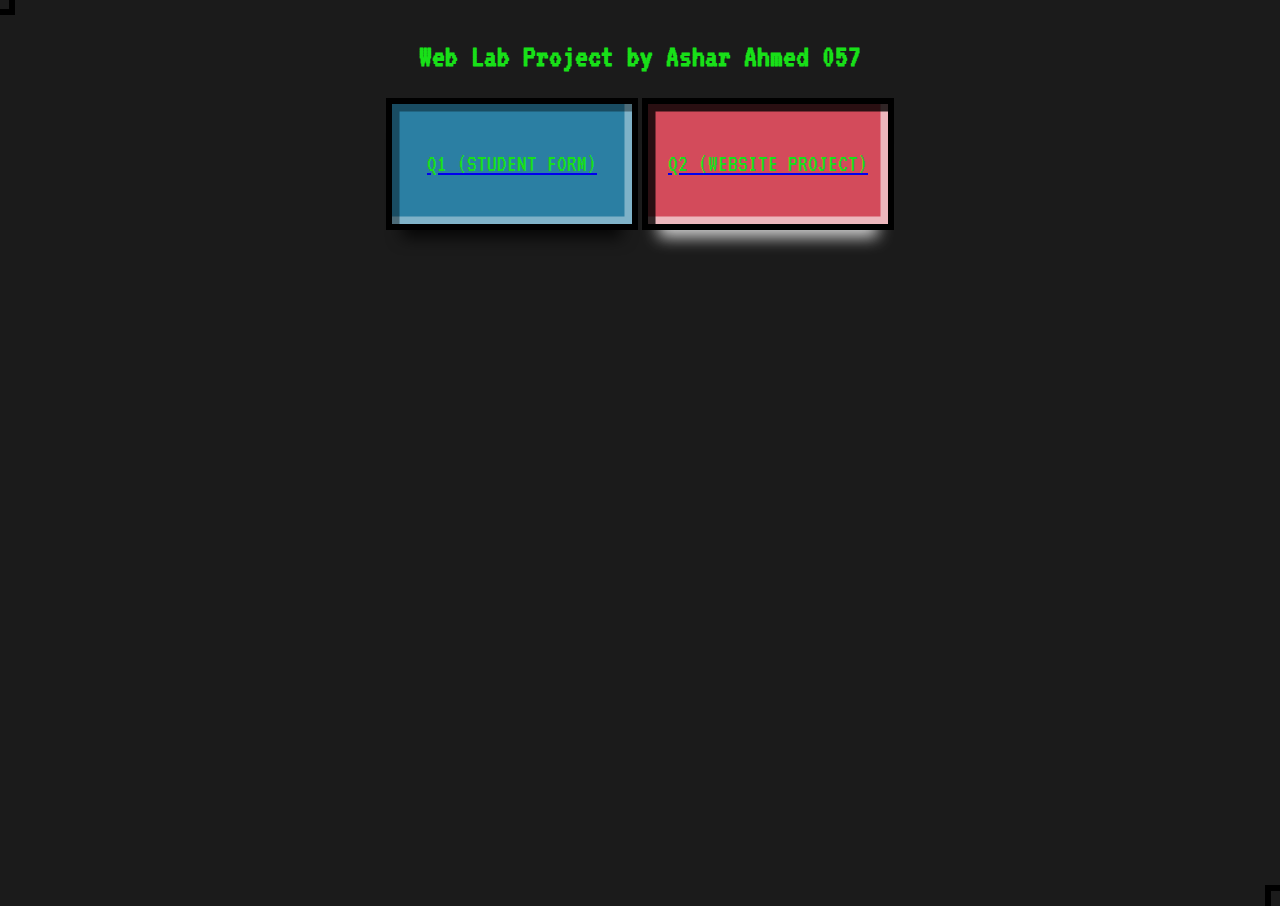
<file: index.html>
<!DOCTYPE html>
<html lang="en">
<head>
  <meta charset="UTF-8">
  <meta name="viewport" content="width=device-width, initial-scale=1.0">
  <title>Lab Project by Ashar Ahmed 057</title>
  <link href="https://fonts.googleapis.com/css?family=VT323" rel="stylesheet" type="text/css">
  <style>
    * {
      box-sizing: border-box;
    }

    h1 {
      font-family: VT323;
      margin: 1em auto;
      color: #18e018;
      text-align: center;
    }

    body {
      background-color: #1b1b1b;
      font-size: 16px;
      padding: 0;
      display: flex;
      flex-direction: column;
      align-items: center;
    }

    .button-container {
      display: flex;
      gap: 1em;
    }

    .pixel {
      width: 10em;
      height: 5em;
      outline: solid 0.25em #000;
      box-shadow: inset .313em .313em 0 rgba(0,0,0,0.4), inset -.313em -.313em 0 rgba(255,255,255,0.4), 0 1em 0.625em -.4em rgba(0,0,0,0.8);
      transition: linear .2s;
      display: flex;
      align-items: center;
      justify-content: center;
      font-family: VT323;
      color: #18e018;
      font-size: 1.5em;
      text-transform: uppercase;
    }

    .pixel:hover {
      box-shadow: inset .313em .313em 0 rgba(0,0,0,0.8), inset -.313em -.313em 0 rgba(255,255,255,0.6), 0 1em 0.625em -.4em rgba(255,255,255,0.8);
    }

    .pixel:before {
      content: " ";
      position: absolute;
      top: -.25em;
      left: -.25em;
      width: .625em;
      height: .625em;
      background: #1b1b1b;
      border-bottom: solid .25em #000;
      border-right: solid .25em #000;
    }

    .pixel:after {
      content: " ";
      position: absolute;
      bottom: -.25em;
      right: -.25em;
      width: .625em;
      height: .625em;
      background: #1b1b1b;
      border-top: solid .25em #000;
      border-left: solid .25em #000;
    }

    .student-form {
      background: #2B7FA3;
    }

    .website-project {
      background: #D34B5B;
    }
  </style>
</head>
<body>

  <h1>Web Lab Project by Ashar Ahmed 057</h1>

  <div class="button-container">
    <a href="https://asharahmed1.github.io/web-lab/form.html">
      <div class="pixel student-form">
        <i class="icon-student"></i> Q1 (student form)
      </div>
    </a>

    <a href="https://asharahmed1.github.io/web-lab/site.html">
      <div class="pixel website-project">
        <i class="icon-website"></i> Q2 (website project)
      </div>
    </a>
  </div>

</body>
</html>
</file>
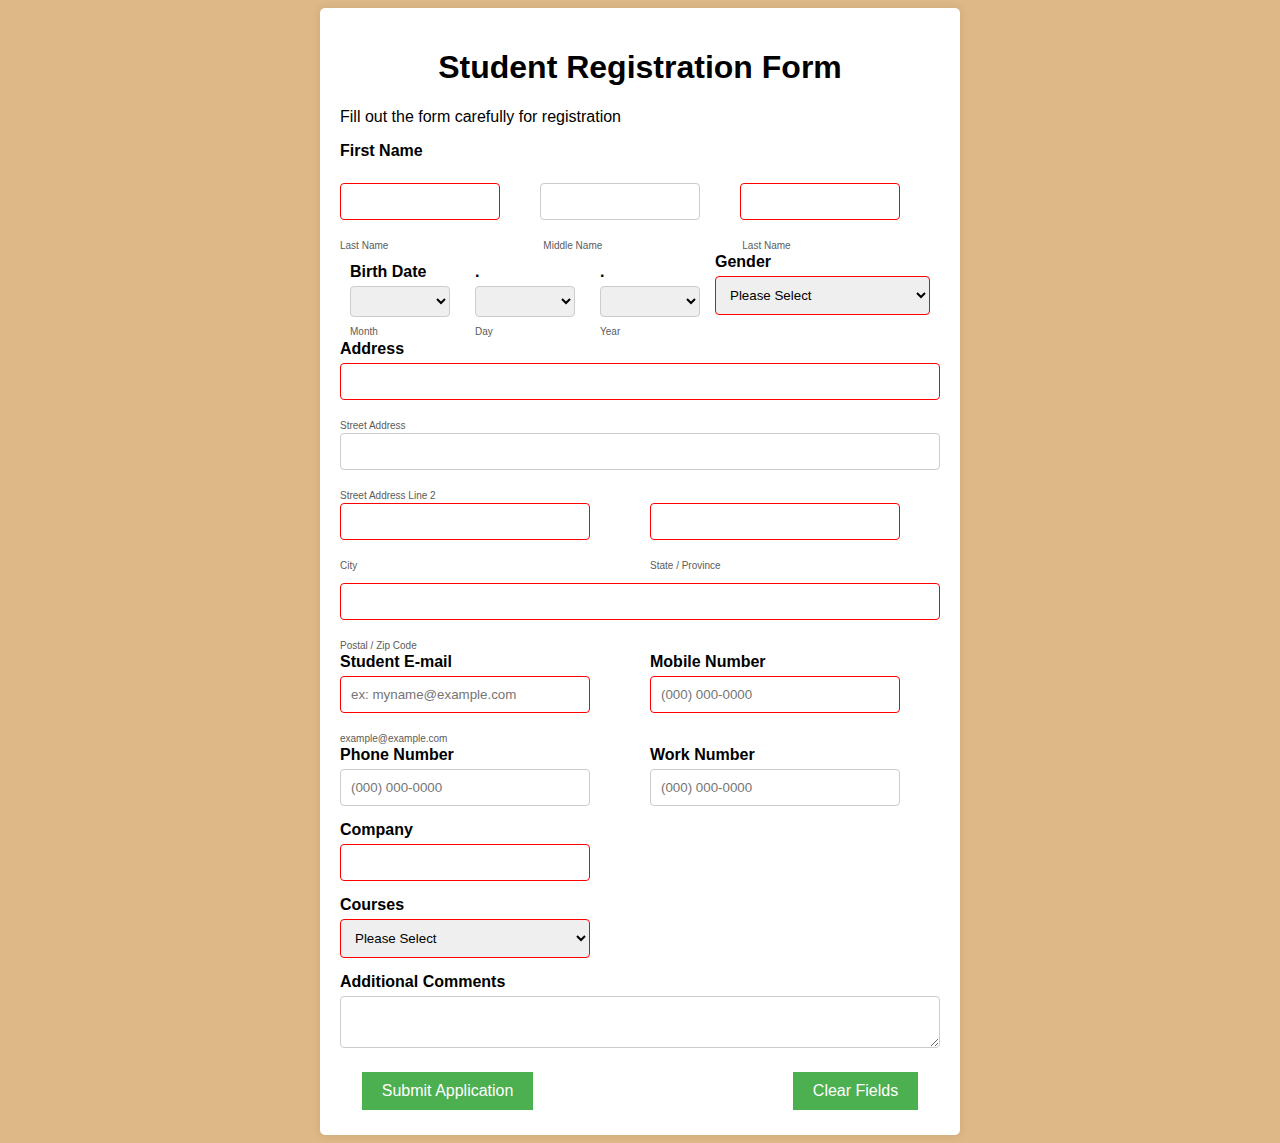
<file: form.html>
<!DOCTYPE html>
<html lang="en">
<head>
    <meta charset="UTF-8">
    <meta name="viewport" content="width=device-width, initial-scale=1.0">
    <title>Student Registration Form</title>
    <link rel="stylesheet" href="stylesform.css">
</head>
<body>
    <div class="container">
        <h1>Student Registration Form</h1>
        <p>Fill out the form carefully for registration</p>
        <form id="registrationForm">
            <label for="firstName">First Name</label><br>
            <div class="flex">
            <div class="form-group">
                
                <input type="text" id="firstName" name="firstName" required>
            </div>
            <div class="form-group">
                
                <input type="text" id="middleName" name="middleName"><br>
                
            </div>
            <div class="form-group">
                
                <input type="text" id="lastName" name="lastName" required><br>
                
            </div>
            </div>
            <span style=" color: #5b5b5b; font-size: x-small;">Last Name<span style="margin-left: 155px; color: #5b5b5b; font-size: x-small;">Middle Name<span style="margin-left: 140px; color: #5b5b5b; font-size: x-small;">Last Name</span></span></span>
            
            <div class="flexx">
            <div class="birth-date">
                <div class="date-field">
                    <label for="month">Birth Date</label>
                  <select class="month">
                    <option value=""></option>
                    <option value="1">January</option>
                    <option value="2">February</option>
                    <option value="3">March</option>
                    <option value="4">April</option>
                    <option value="5">May</option>
                    <option value="">June</option>
                    <option value="1">July</option>
                    <option value="2">August</option>
                    <option value="">September</option>
                    <option value="1">October</option>
                    <option value="2">November</option>
                    <option value="">December</option>
                    
                    <!-- Add options for other months -->
                  </select>
                  <span>Month</span>
                </div>
                <div class="date-field">
                    <label for="month">.</label>
                  <select class="day">
                    <option value=""></option>
                    <option value="1">1</option>
                    <option value="2">2</option>
                    <option value="">3</option>
                    <option value="1">4</option>
                    <option value="2">5</option>
                    <option value="">6</option>
                    <option value="1">7</option>
                    <option value="2">8</option>
                    <option value="">9</option>
                    <option value="1">10</option>
                    <option value="2">11</option>
                    <option value="">12</option>
                    <option value="1">13</option>
                    <option value="2">14</option>
                    <option value="">15</option>
                    <option value="1">16</option>
                    <option value="2">17</option>
                    <!-- Add options for other days -->
                  </select>
                  <span>Day</span>
                </div>
                <div class="date-field">
                    <label for="month">.</label>
                  <select class="year">
                    <option value=""></option>
                    <option value="2023">2023</option>
                    <option value="2022">2022</option>
                    <option value="2023">2021</option>
                    <option value="2022">2020</option>
                    <option value="2023">2019</option>
                    <option value="2022">2018</option>
                    <!-- Add options for other years -->
                  </select>
                  <span>Year</span>
                </div>
              </div>
            <div class="gender">
                <label for="gender">Gender</label>
                <select id="gender" name="gender" required>
                    <option value="">Please Select</option>
                    <option value="male">Male</option>
                    <option value="female">Female</option>
                </select>
            </div>
        </div>
            <div class="form-groupp">
                <label for="address">Address</label>
                <input type="text" id="address" name="address" required>
                 <span>Street Address</span>
                
                <input type="text" id="address2" name="address2">
                <span>Street Address Line 2</span>
            </div>
            <div class="flex">
            <div class="city">
                
                <input type="text" id="city" name="city" required>
                <span>City</span>
            </div>
             
            <div class="city">
                
                <input type="text" id="state" name="state" required>
                <span>State / Province</span>
            </div>
        </div>
            <div class="form-groupp">
                
                <input type="text" id="postalCode" name="postalCode" required>
                <span>Postal / Zip Code</span>
            </div>
            <!-- Add additional fields as per the requirements -->
            
           
    
             <div class="flex">
             <div class="city">
            <label for="studentEmail">Student E-mail</label>
            <input type="email" id="studentEmail" name="studentEmail" placeholder="ex: myname@example.com" required maxlength="250">
            <span>example@example.com</span>
        </div>
        <div class="city">
            <label for="mobileNumber">Mobile Number</label>
            <input type="tel" id="mobileNumber" name="mobileNumber" placeholder="(000) 000-0000" required pattern="^\d{3}\d{3}\d{4}$" maxlength="12">
        </div>
    </div>
    <div class="flex">
        <div class="city">
            <label for="phoneNumber">Phone Number</label>
            <input type="tel" id="phoneNumber" name="phoneNumber" placeholder="(000) 000-0000" pattern="^\d{3}\d{3}\d{4}$" maxlength="12">
        </div>
        <div class="city">
            <label for="workNumber">Work Number</label>
            <input type="tel" id="workNumber" name="workNumber" placeholder="(000) 000-0000" pattern="^\d{3}\d{3}\d{4}$" maxlength="12">
        </div>
    </div>
        <div class="city">
            <label for="company">Company</label>
            <input type="text" id="company" name="company" required maxlength="150">
        </div>
        <div class="city">
            <label for="courses">Courses</label>
            <select id="courses" name="courses" required>
                <option value="">Please Select</option>
                <option value="course1">Course 1</option>
                <option value="course2">Course 2</option>
                <option value="course3">Course 3</option>
                <option value="course4">Course 4</option>
                <option value="course5">Course 5</option>
                <option value="course6">Course 6</option>
                <option value="course7">Course 7</option>
                <option value="course8">Course 8</option>
                <option value="course9">Course 9</option>
                <option value="course10">Course 10</option>
            </select>
        </div>
            <label for="additionalComments">Additional Comments</label>
            <textarea id="additionalComments" name="additionalComments" maxlength=""></textarea>

            <div class="buttons">
                <button type="submit" id="submitApplication">Submit Application</button>
                <button type="reset" id="clearFields">Clear Fields</button>
            </div>
        
    </div>

   

        </form>
    </div>
    <script>
window.addEventListener('load', function() {
    const form = document.getElementById('registrationForm');
    const clearButton = document.getElementById('clearForm');

    // Add options for months, days, and years
    const monthSelect = document.getElementById('month');
    const daySelect = document.getElementById('day');
    const yearSelect = document.getElementById('year');

    const months = ['January', 'February', 'March', 'April', 'May', 'June', 'July', 'August', 'September', 'October', 'November', 'December'];
    const daysInMonth = [31, 28, 31, 30, 31, 30, 31, 31, 30, 31, 30, 31];
}
    for (let i = 0; i < months.length; i++) {
        const option = document.createElement('option');
        option.value = i + 1;
        option.text = months[i];
        monthSelect.add(option);
    }

    for (let i = 1; i <= 31; i++) {
        const option = document.createElement('option');
        option.value = i;
        option.text = i;
        daySelect.add(option);
    }

    const currentYear = new Date().getFullYear();
    for (let i = currentYear - 50; i <= currentYear; i++) {
        const option = document.createElement('option');
        option.value = i;
        option.text = i;
        yearSelect.add(option);
    }

    // Add validation
    form.addEventListener('submit', function(event) {
        event.preventDefault(); // Prevent form submission

        const formData = new FormData(form);
        const validationErrors = validateForm(formData);

        if (validationErrors.length > 0) {
            displayValidationErrors(validationErrors);
        } else {
            alert('Form submitted successfully!');
            form.reset();
        }
    });

    clearButton.addEventListener('click', function() {
        form.reset();
    });

    function validateForm(formData) {
        const errors = [];

        // Validate Student Name
        const firstName = formData.get('firstName').trim();
        const lastName = formData.get('lastName').trim();
        const studentName = `${firstName} ${lastName}`;
        if (studentName.length === 0 || studentName.length > 20 || !/^[a-zA-Z\s]+$/.test(studentName)) {
            errors.push('Student Name should not be empty, should be at most 20 characters long, and should contain only alphabets.');
        }

        // Validate Birth Date
        const month = formData.get('month');
        const day = formData.get('day');
        const year = formData.get('year');
        if (!month || !day || !year) {
            errors.push('Birth Date is required.');
        } else if (month < 1 || month > 12 || day < 1 || day > daysInMonth[month - 1] || year < currentYear - 50) {
            errors.push('Invalid Birth Date.');}
            const form = document.getElementById('studentForm');
const emailInput = document.getElementById('studentEmail');
const mobileNumberInput = document.getElementById('mobileNumber');
const phoneNumberInput = document.getElementById('phoneNumber');
const workNumberInput = document.getElementById('workNumber');
const companyInput = document.getElementById('company');
const coursesSelect = document.getElementById('courses');
const additionalCommentsInput = document.getElementById('additionalComments');

form.addEventListener('submit', function(e) {
    e.preventDefault();

    let isValid = true;

    // Email Validation
    if (!validateEmail(emailInput.value)) {
        showError(emailInput, 'Please enter a valid email address');
        isValid = false;
    }

    // Mobile Number Validation
    if (!mobileNumberInput.value.match(/^\d{3}\d{3}\d{4}$/)) {
        showError(mobileNumberInput, 'Please enter a valid 10-digit mobile number');
        isValid = false;
    }

    // Phone Number Validation
    if (phoneNumberInput.value && !phoneNumberInput.value.match(/^\d{3}\d{3}\d{4}$/)) {
        showError(phoneNumberInput, 'Please enter a valid 10-digit phone number');
        isValid = false;
    }

    // Work Number Validation
    if (workNumberInput.value && !workNumberInput.value.match(/^\d{3}\d{3}\d{4}$/)) {
        showError(workNumberInput, 'Please enter a valid 10-digit work number');
        isValid = false;
    }

    // Company Validation
    if (!companyInput.value) {
        showError(companyInput, 'Please enter a company name');
        isValid = false;
    }

    // Courses Validation
    if (coursesSelect.value === '') {
        showError(coursesSelect, 'Please select a course');
        isValid = false;
    }

    if (isValid) {
        alert('Form submitted successfully!');
        form.reset();
    }
});

form.addEventListener('reset', function() {
    clearErrors();
});

function validateEmail(email) {
    const emailRegex = /^[^\s@]+@[^\s@]+\.[^\s@]+$/;
    return emailRegex.test(email);
}

function showError(input, message) {
    const formGroup = input.parentElement;
    formGroup.classList.add('error');
    const errorMessage = formGroup.querySelector('small');
    if (!errorMessage) {
        const small = document.createElement('small');
        small.textContent = message;
        formGroup.appendChild(small);
    } else {
        errorMessage.textContent = message;
    }
}

function clearErrors() {
    const formGroups = document.querySelectorAll('.error');
    formGroups.forEach(function(formGroup) {
        formGroup.classList.remove('error');
        const errorMessage = formGroup.querySelector('small');
        if (errorMessage) {
            errorMessage.remove();
        }
    });
}</script>
</body>
</html>
</file>
<file: stylesform.css>
body {
    font-family: Arial, sans-serif;
    background-color: burlywood; /* Set your desired background color */
}

.container {
    max-width: 600px;
    margin: 0 auto;
    padding: 20px;
    background-color: #fff;
    border-radius: 5px;
    box-shadow: 0 0 10px rgba(0, 0, 0, 0.1);
    background-image: url(https://t4.ftcdn.net/jpg/02/78/77/65/240_F_278776572_zH2spb9z2lYg0pvSi7dWjVvkCwZW9XPz.jpg);



.form-group {
    
    width: 160px;
    display: flex;
    
    justify-content: space-between;
     /* Adjust alignment as needed */
    }


.form-groupp span{
    color: #5b5b5b;
    font-size: x-small;
    margin-bottom: 10px;
}
.form-groupp{
    margin-top: 10px;
}
.birth-date {
    display: flex;
   
  }
  
  .date-field {
    margin-right: 5px;
    width: 100px;
    height: 25px;
    padding: 10px;

  }
  .date-field span, input{
    display: inline-block;
  vertical-align: middle;
  margin: 0;
  padding: 0;
  }
  .birth-date span{
    
    color: #5b5b5b;
    font-size: x-small;
    margin-top: -20px;
  }
  .city span{
    color: #5b5b5b;
    font-size: x-small;
  }
  .form-groupp span{
    color: #5b5b5b;
    font-size: x-small;
  }
  .flex{
    display: flex;
    
     justify-content: space-between; 
     margin-right: 40px;/* Adjust alignment as needed */
    
  }
  .flexx{
    display: flex;
    margin-right: 10px;
  }
  
  .month,
  .day,
  .year {
    padding: 5px;
    font-size: 16px;
    border: 1px solid #ccc;
    border-radius: 4px;
  }
.gender{
    width: 250px;
}
.city{
    width: 250px;
}
label {
    display: block;
    font-weight: bold;
    margin-bottom: 5px;
}

input[type="text"],
select {
    width: 100%;
    padding: 10px;
    border: 1px solid #ccc;
    border-radius: 4px;
    box-sizing: border-box;
}

input[type="text"]:required,
select:required {
    border-color: red;
}

input[type="text"]:focus,
select:focus {
    outline: none;
    border-color: blue;
}





h1 {
    text-align: center;
}

label {
    display: block;
    margin-bottom: 5px;
    font-weight: bold;
}

input[type="email"],
input[type="tel"],
input[type="text"],
select,
textarea {
    width: 100%;
    padding: 10px;
    margin-bottom: 15px;
    border: 1px solid #ccc;
    border-radius: 4px;
    box-sizing: border-box;
}

input[type="email"]:focus,
input[type="tel"]:focus,
input[type="text"]:focus,
select:focus,
textarea:focus {
    border-color: #5b4caf;
    outline: none;
}

input:required,
select:required {
    border-color: #ff0000;
}

.buttons {
    text-align: center;
}

button {
    padding: 10px 20px;
    margin: 5px;
    border: none;
    
    cursor: pointer;
    font-size: 16px;
}

#submitApplication {
    background-color: #4CAF50;
    color: #fff;
    margin-right: 250px;
}

#clearFields {
    background-color:#4CAF50;
    color: #fff;
}
</file>
